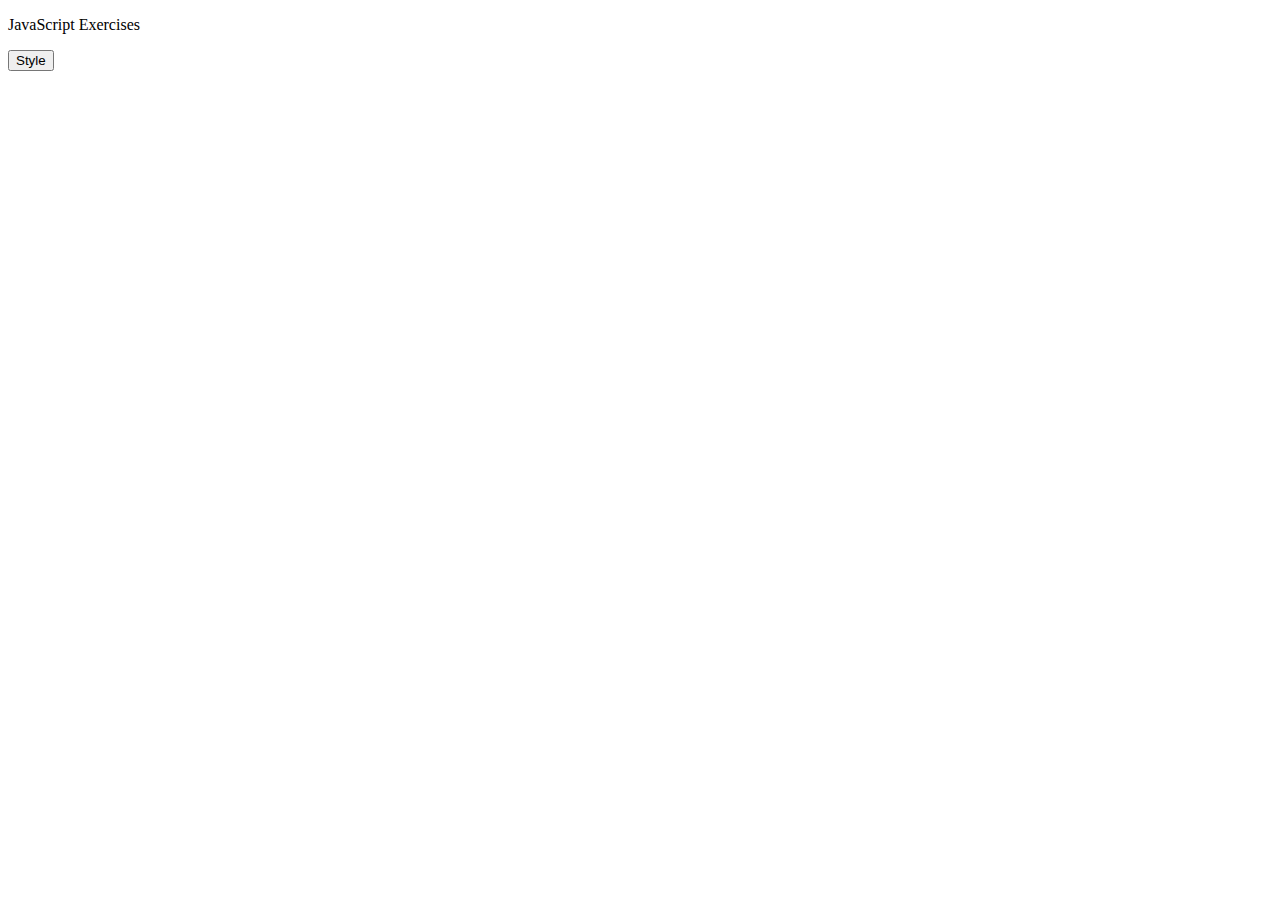
<file: index.html>
<!DOCTYPE html>
 <html>


<head>
    
    <meta charset=utf-8 />
     <title>JS DOM paragraph style</title>
    
</head>


<body>
     <p id='text'>JavaScript Exercises</p>
     <div>
         <button id="jsstyle">Style</button>
         </div>
        <script src="js.js"></script>
     </body>


</html>
    <script src="js.js"></script>
</file>
